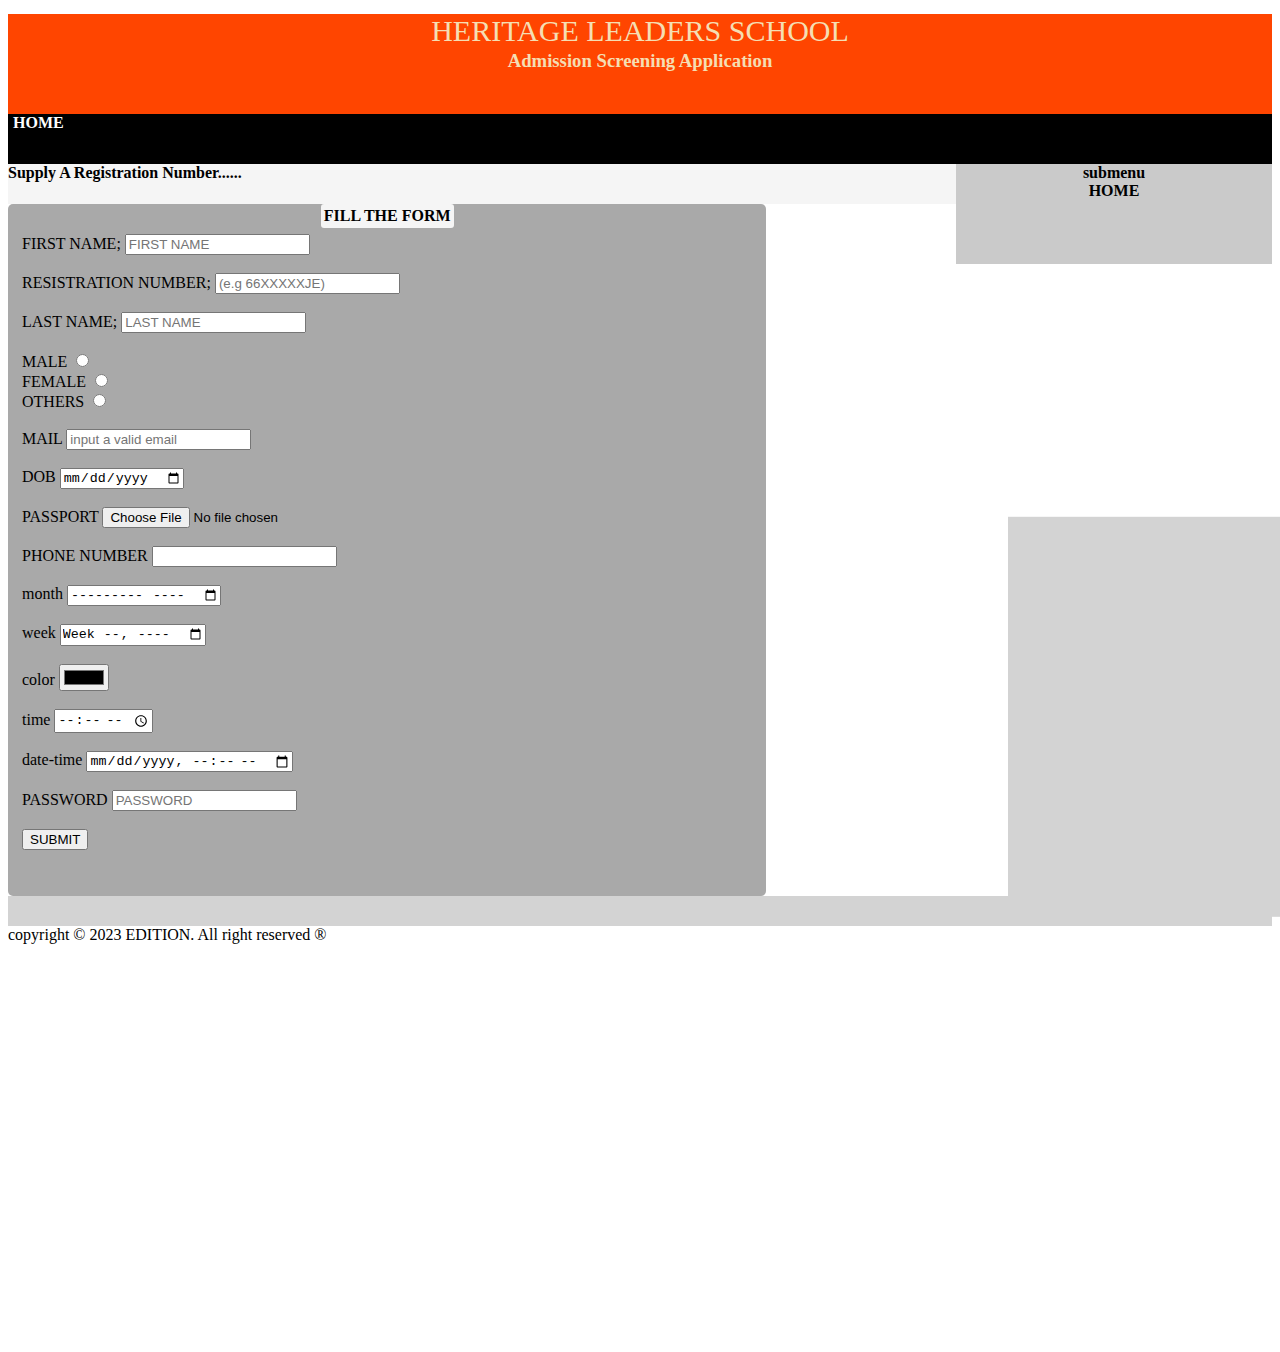
<file: html/begin application.html>
<!DOCTYPE html>
<html lang="en">
<head>
    <meta charset="UTF-8">
    <meta http-equiv="X-UA-Compatible" content="IE=edge">
    <meta name="viewport" content="width=device-width, initial-scale=1.0">
    <title>begin application</title>
    <style>
        .form{
            width: 70%;
        }
        .header{
            height: 100px;
            width: 100%;
          background-color: orangered;  
          color: wheat;
          margin-top: -1em;
            
        }
        .header p{
            font-size: 30px;
            text-transform: capitalize;
            text-align: center;
        }
        .header h3{
            text-align: center;
            margin-top: -1.5em;
            text-transform: capitalize;
        }
        .header2{
            height: 50px;
            background-color: black;
        }
        .header2 a{
            text-decoration-color: none;
            text-decoration-line: none;
            color: white;
            font-weight: bolder;
            margin: 5px;
        }
        .header3{
            background-color: whitesmoke;
            text-transform: capitalize;
            height: 40px;
            font-weight: bolder; 
            margin-top: -1em;  
            
            width: 75%;
        }
        .box{
            height: 100px;
            width: 25%;
            float: right;
            background-color:rgba(128, 128, 128, 0.418);
            margin-top: -2.5em;
            font-weight: bolder;
            text-align: center;
        }
        .box a{
            text-decoration-color: none;
            text-decoration-line: none;
            color: black;
        }
        .footer{
            width: 100%;
            height: 30px;
            background-color: lightgray;
        }
        .footer2{
            height: 400px;
            background-color: lightgray;
            width: 25%;
            transform: translate(62.5em,-26.7em);
        }
        .nap{
            background-color: darkgray;
            width: 60%;
            border-radius: 5px;
        }
        .nap form,fieldset{
            border-radius: 5px;
            border: none;
            
        }
        .nap legend{
            text-align: center;
            font-weight: bolder;
            background-color:whitesmoke;
            border-radius: 3px;
            padding: 3px;
        }
    </style>
</head>
<body>
    <div class="header">
<p>HERITAGE LEADERS SCHOOL</p>
<h3>admission screening application</h3>
    </div>
    <div class="header2">
        <a href="../css/assign-1.html">HOME</a>
    </div>
    <div class="header3">
      <p> supply a registration number......</p>
    </div>
    <div class="box">
        submenu <br>
        <a href="../css/assign-1.html">HOME</a>
        
    </div>
    
    <div class="box2"></div>
    <div class="nap">
    <form>
        <fieldset>
    <legend>FILL THE FORM</legend>
    <label for="fname">FIRST NAME;</label>
    <input type="text" name="name" id="fname" placeholder="FIRST NAME"required>
    <br> <br> 
    <label for="fname">RESISTRATION NUMBER;</label>
    <input type="text" name="name" id="fname" placeholder="(e.g 66XXXXXJE)" required>
    <br><br>
    <label for="lname">LAST NAME;</label>
    <input type="text" name="name" id="lname" placeholder="LAST NAME" required>
    <br><br>
    <label for="gender">MALE</label>
    <input type="radio" name="radio" id="gender"> <br>
    <label  for="gender">FEMALE</label>
    <input type="radio" name="radio" id="gender"> <br>
    <label for="gender">OTHERS</label>
    <input type="radio" name="radio" id="gender"> <br> <br>
   
     
    <label for="email">MAIL</label>
    <input type="email" name="email" id="@email" placeholder="input a valid email" required>
    <br> <br>
    <label for="date of birth"> DOB</label>  
    <input type="date" name="date" id="date" required> <br> <br>
    <label for="passport">PASSPORT</label>
    <input type="file" name="jpgfile" id="passport" required> <br> <br>
    <label for="tel">PHONE NUMBER</label>
    <input type="number" name="number" required>
<br> <br>
<label for="month">month</label>
<input type="month" name="month" ><br><br>
<label for="week">week</label>
<input type="week" name="week"><br><br>
<label for="color">color</label>
<input type="color" name="color"><br><br>
<label for="time">time</label>
<input type="time" name="time"><br><br>
<label for="datetime-local">date-time</label>
<input type="datetime-local" name="datetime-local"><br><br>
    <label for="password">PASSWORD</label>
    <input type="password" name="password" id="password" placeholder="PASSWORD" required> <br> <br>
        <button type="submit" id="submit button">SUBMIT</button> <br> <br> <br>
        
    </fieldset>
    </form>
    </div>
    <div class="footer"></div>
    copyright &copy; 2023 EDITION. All right reserved &reg;
    <div class="footer2"></div>

</body>
</html>
</file>
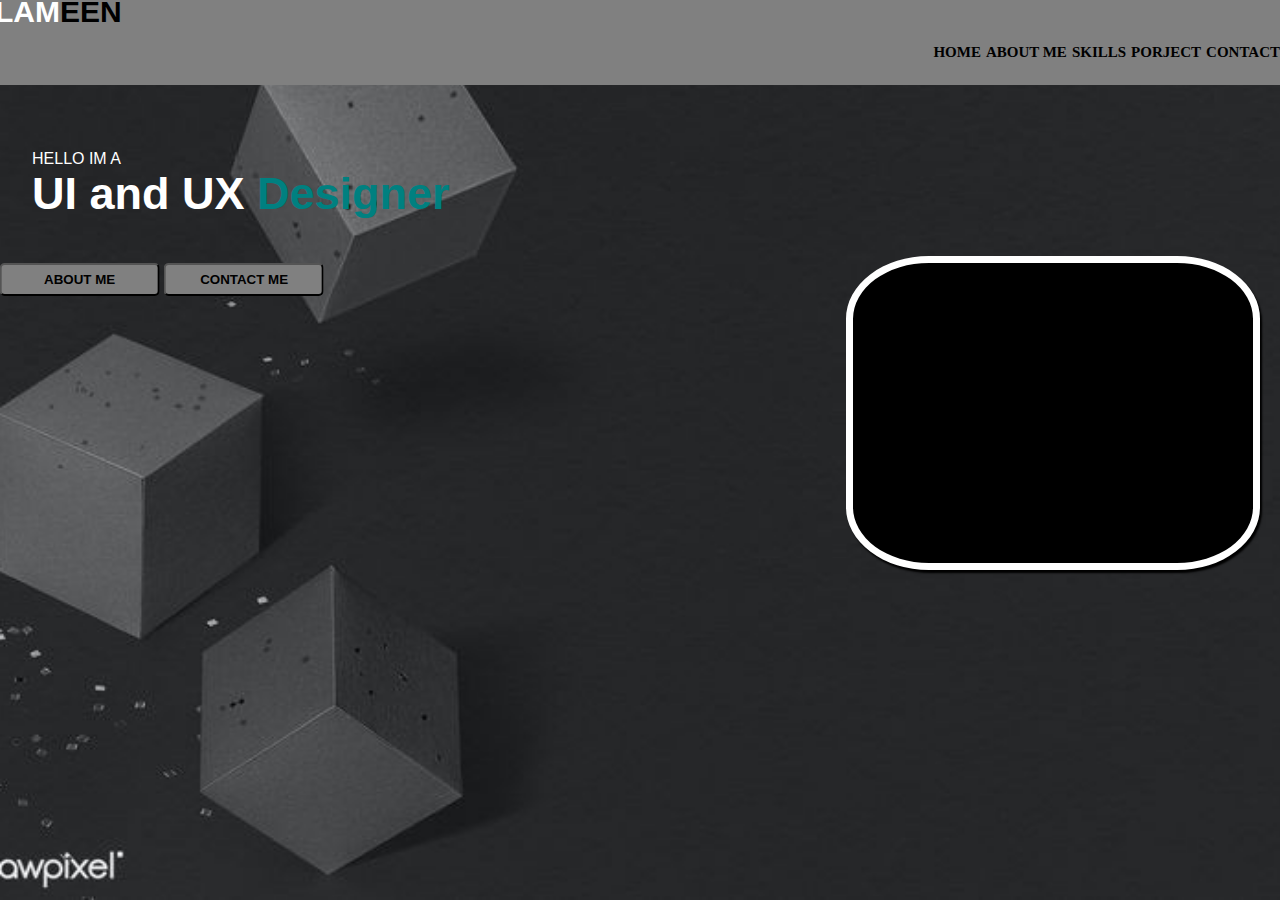
<file: html/home.html>
<!DOCTYPE html>
<html lang="en">
<head>
    <meta charset="UTF-8">
    <meta name="viewport" content="width=device-width, initial-scale=1.0">
    <title>Document</title>
    <link rel="stylesheet" href="../css/home.css">
</head>
<body>
    <div class="container">
        <div class="headersocket">
            <div class="header">
              <p><tap>LAM</tap><sit>EEN</sit></p>
                <a href="#">CONTACT</a>
                <a href="#">PORJECT</a>
                <a href="#">SKILLS</a>
                <a href="#">ABOUT ME</a>
                <a href="#">HOME</a>
            </div>
        </div>
        <div class="slider">
            <div class="slider-content">
                <div class="fola">
                  
                    <span><bit>HELLO IM A</bit><br><bat><net>UI and UX</net> Designer</bat><br><br> <br></span>
                   
                </div>
                <div class="caption">
                    <box></box>
                    <button type="submit" id="submit button">about me</button>
                    <button type="submit" id="submit button">contact me</button>
                </div>
               
            </div>
        </div>
    </div>
</body>
</html>
</file>
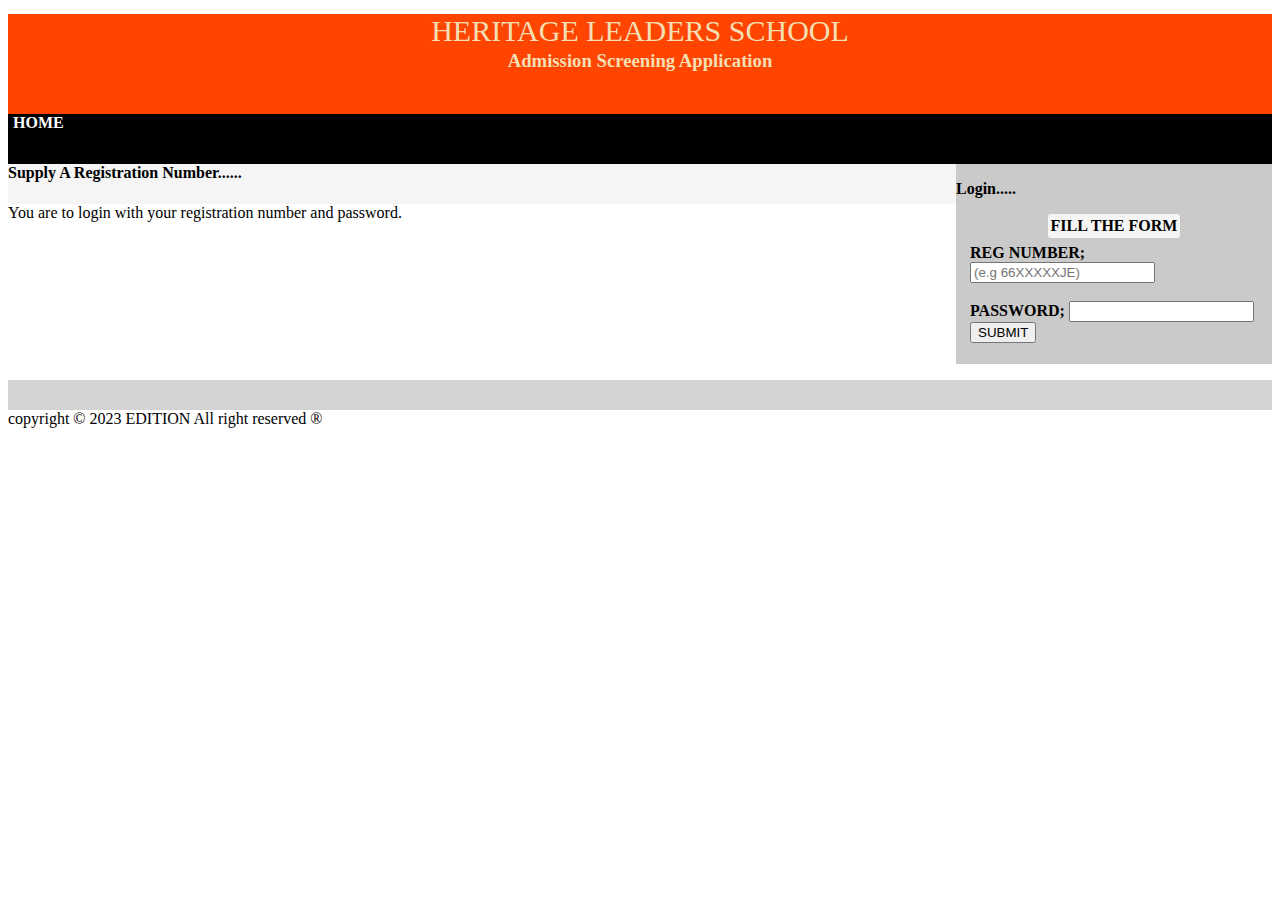
<file: html/returninng appl.html>
<!DOCTYPE html>
<html lang="en">
<head>
    <meta charset="UTF-8">
    <meta http-equiv="X-UA-Compatible" content="IE=edge">
    <meta name="viewport" content="width=device-width, initial-scale=1.0">
    <title>returning application</title>
    <style>
         .header{
            height: 100px;
            width: 100%;
          background-color: orangered;  
          color: wheat;
          margin-top: -1em;
            
        }
        .header p{
            font-size: 30px;
            text-transform: capitalize;
            text-align: center;
        }
        .header h3{
            text-align: center;
            margin-top: -1.5em;
            text-transform: capitalize;
        }
        .header2{
            height: 50px;
            background-color: black;
        }
        .header2 a{
            text-decoration-color: none;
            text-decoration-line: none;
            color: white;
            font-weight: bolder;
            margin: 5px;
        }
        .header3{
            background-color: whitesmoke;
            text-transform: capitalize;
            height: 40px;
            font-weight: bolder; 
            margin-top: -1em;  
            
            width: 75%;
        }
        .box{
            height: 200px;
            width: 25%;
            float: right;
            background-color:rgba(128, 128, 128, 0.418);
            margin-top: -2.5em;
            font-weight: bolder;
    
        }
        .box p{
            text-transform: capitalize;
            color: black;
            
        }
        .footer{
            width: 100%;
            height: 30px;
            background-color: lightgray;
            margin-top: 9.9em;
        }
        .top form,fieldset{
            border: none;
        }
        .top legend{
            text-align: center;
            background-color: whitesmoke;
            border-radius: 3px;
            padding: 3px;
        }
    </style>
</head>
<body>
    <div class="header">
        <p>HERITAGE LEADERS SCHOOL</p>
        <h3>admission screening application</h3>
            </div>
            <div class="header2">
                <a href="../css/assign-1.html">HOME</a>
            </div>
            <div class="header3">
              <p> supply a registration number......</p>
            </div>
            You are to login  with your registration number and password.
            <div class="box">
              <p>Login.....</p>
              <div class="top">
              <form>
                <fieldset>
            <legend>FILL THE FORM</legend>
            <label for="fname">REG NUMBER;</label>
            <input type="text" name="name" id="fname" placeholder="(e.g 66XXXXXJE)" required>
            <br> <br> 
            <label for="fname">PASSWORD;</label>
            <input type="text" name="name" id="fname" placeholder="" required>
            <br>
            <button type="submit" id="submit button">SUBMIT</button>
                </fieldset>
              </form>
              </div>
            </div>
            <div class="footer"></div>
            copyright &copy; 2023 EDITION All right reserved &reg;
            
</body>
</html>
</file>
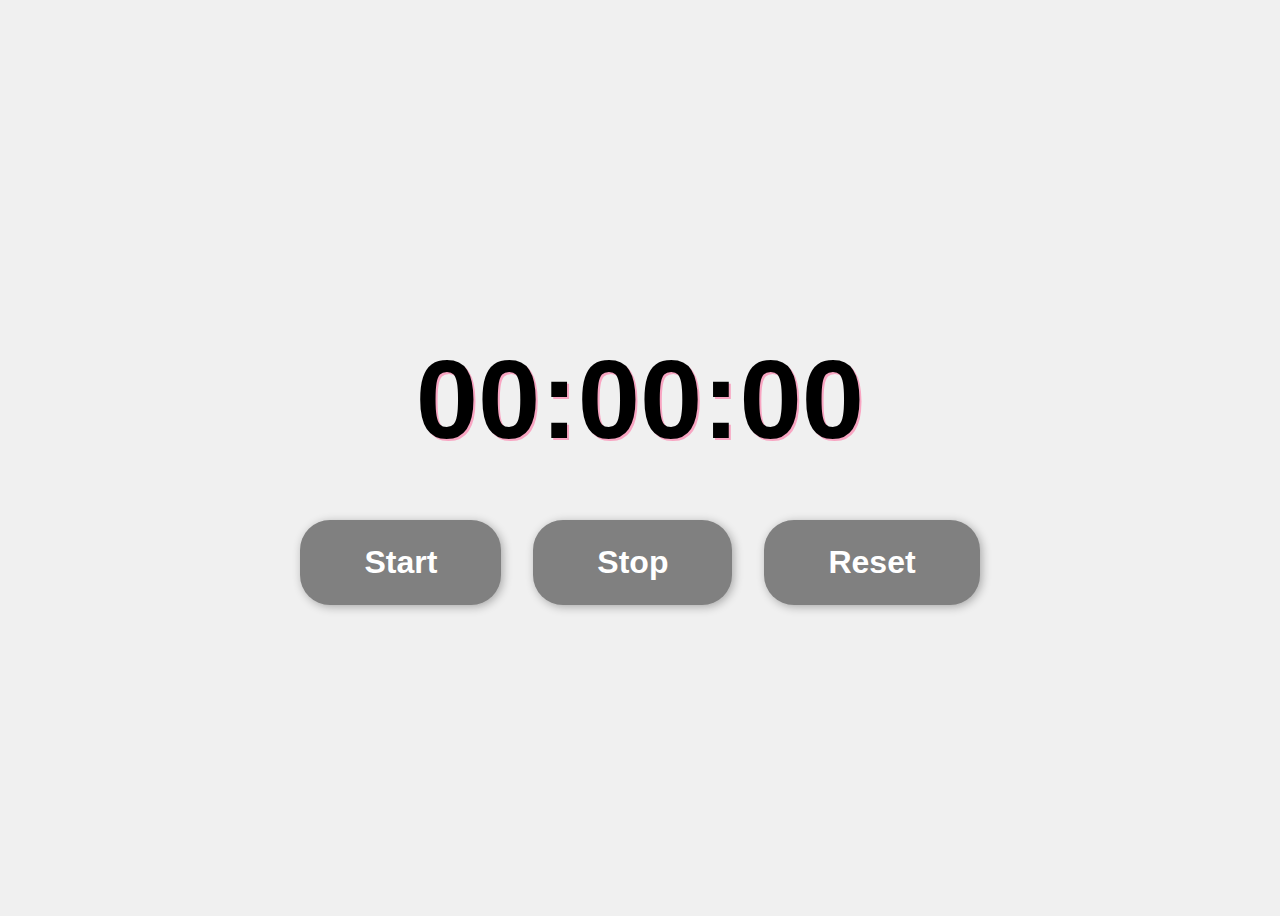
<file: html/watch.html>
<!DOCTYPE html>
<html lang="en">
<head>
    <meta charset="UTF-8">
    <meta http-equiv="X-UA-Compatible" content="IE=edge">
    <meta name="viewport" content="width=device-width, initial-scale=1.0">
    <title>Stopwatch</title>
    <link rel="stylesheet" href="../css/index.css">
</head>
<body>

    <div id="timer">00:00:00</div>
    <div id="buttons">
        <button id="start">Start</button>
        <button id="stop">Stop</button>
        <button id="reset">Reset</button>
    </div>
    <script src="../js/index.js"></script>
</body>
</html>
</file>
<file: css/home.css>
*{
    margin: 0%;
    padding: 0%;
}
body{
    font-family: 'Lucida Sans', 'Lucida Sans Regular', 'Lucida Grande', 'Lucida Sans Unicode', Geneva, Verdana, sans-serif;
    width: 100%;
    background: url(../media/c0fd4bda88c23eb889d8b8dc76f76de6.jpg)no-repeat;
  background-size: cover;
  background-position: center;
  backface-visibility: hidden;
  background-attachment: fixed;
}
.container{
    position: absolute;
    top: 0%;
    left: 0%;
    width: 100%;
}
a{
    text-decoration-line: none;
    text-decoration-color: none;
    text-decoration: none;
    color: black;

}
.header{
    height: 90px;
    background-color: grey;
    margin:-5px;
}
.header p{
    font-size: 30px;
    font-family:'Segoe UI', Tahoma, Geneva, Verdana, sans-serif;
    font-weight: bolder;
    margin-top: -5px;

}
p sit{
    color: black;

}


p tap{
color:white;
}
.headersocket a{
    float:right;
    font-family:cursive;
    margin-right: 5px;
    font-size: 15px;
    margin-top: 15px;
    font-weight: bolder;
    
}
.header a:hover{
    background-color: rgba(0, 0, 0, 0.726);
    color: aliceblue;
    padding: 6px;
    border-radius: 3px;
    border: 3px ;

}
.slider{
/* background: url(../media/c0fd4bda88c23eb889d8b8dc76f76de6.jpg)no-repeat;
  background-size: cover;
  background-position: center;
  backface-visibility: hidden;
  background-attachment: fixed; */
  height: 700px;
  
   
}
bit{
    color: white;
    text-transform: uppercase;
}
bat{
color: teal;
font-size: 45px;
font-weight: bolder;
}
net{
    color: white;
}


.fola{
    margin-top: 70px;
    margin-left: 2em;
}
 .caption{
    height: 300px;
    width: 400px;
    background-color: black;
    margin-left: 3em;
    border-top-left-radius: 20%;
    border-top-right-radius: 20%;
    border-bottom-left-radius: 20%;
    border-bottom-right-radius: 20%;
    border: 7px solid white;
    float: right;
    margin-right: 20px;
    box-shadow: 2px  3px 2px black;
}
.caption button[type="submit"]{
    width: 40%;
    font-weight: bold;
    padding: 7px;
    border-radius: 5px;
    background:grey;
    color: black;
    transform: translateX(-64em);
    text-transform: uppercase;
    
}
</file>
<file: css/index.css>
body {
    background-color: #f0f0f0;
    font-family: "Poppins", sans-serif;
    display: flex;
    flex-direction: column;
    justify-content: center;
    min-height: 100vh;
    overflow: hidden;
    align-items: center;
  }
  
  #timer {
    font-size: 7rem;
    font-weight: 700;
    text-shadow: 2px 2px #f8a5c2;
    width: 600px;
    text-align: center;
    margin: 40px auto;
  }
  
  #buttons {
    display: flex;
    justify-content: center;
  }
  
  button {
    background-color:grey;
    color: white;
    border: none;
    font-size: 2rem;
    font-weight: bold;
    padding: 1.5rem 4rem;
    margin: 1rem;
    border-radius: 30px;
    cursor: pointer;
    box-shadow: 2px 2px 10px rgba(0, 0, 0, 0.3);
    transition: all 0.2s;
  }
  
  button:hover {
    background-color:black;
    box-shadow: 2px 2px 10px rgba(0, 0, 0, 0.5);
  }
  
  button[disabled] {
    opacity: 0.5;
    cursor: default;
  }
  
  @media (max-width: 800px) {
    #timer {
      font-size: 4rem;
      width: 350px;
    }
  
    button {
      font-size: 1.5rem;
      padding: 1rem 2rem;
    }
  }
</file>
